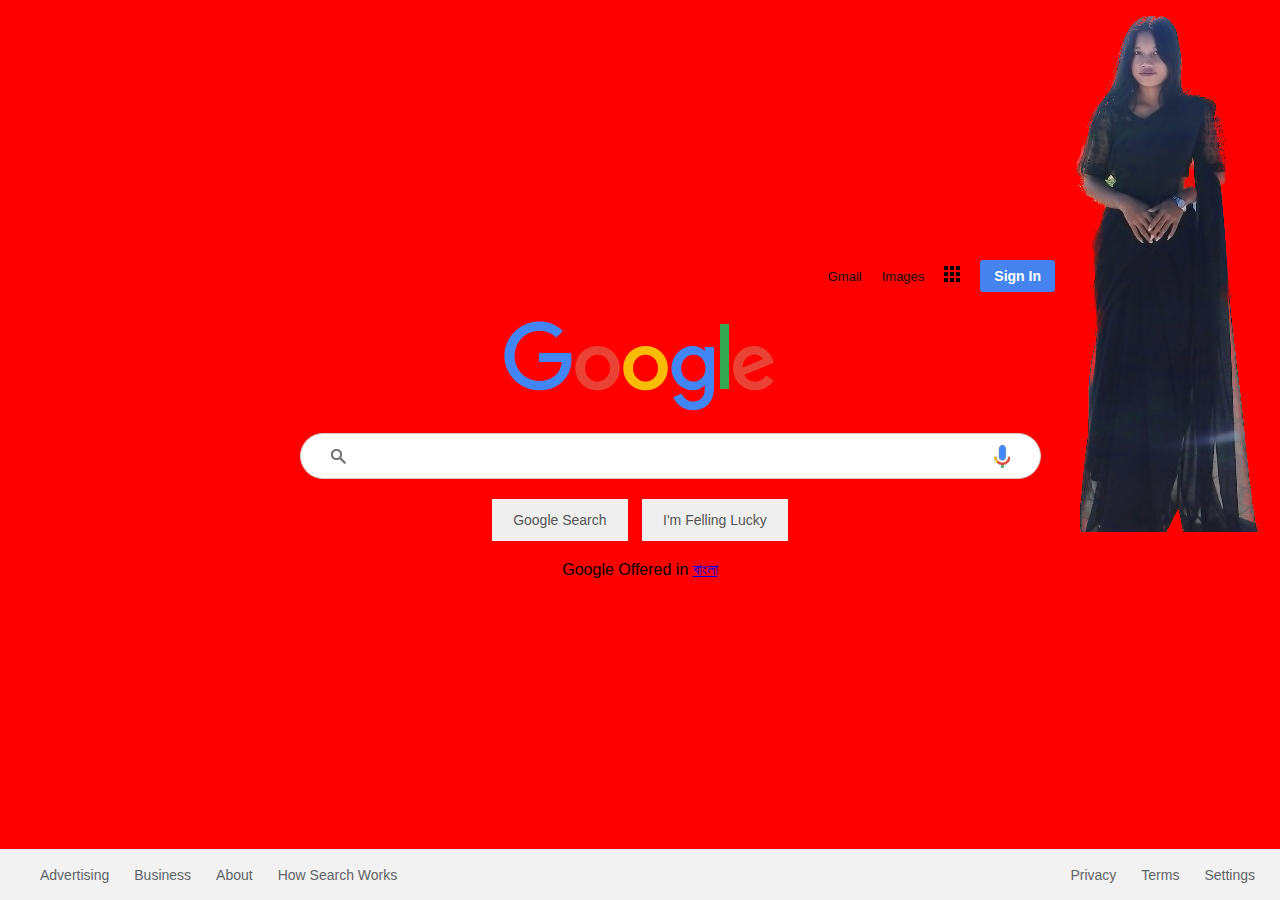
<file: index.html>
<!DOCTYPE html>
<html lang="en">
<head>
    <meta charset="UTF-8">
    <meta http-equiv="X-UA-Compatible" content="IE=edge">
    <meta name="viewport" content="width=device-width, initial-scale=1.0">
    <link rel="stylesheet" href="google.css">
    <title>Google</title>
</head>
<body>
    <section>
        <header>
            <ul>
                <li><a href="#">Gmail</a></li>
                <li><a href="#">Images</a></li>
                <li><a href="#"><img src="bars (1).png"></a></li>
                <li><button>Sign In</button></li>
                <li><a href="#"><img src="PNG image.png"></a></li>
            </ul>
        </header>
        <div class="main">
            <img src="google.png" alt="Google">
            <div class="searchbox">
                <input type="text" class="search">
                <div class="icons">
                    <div><img src="search.png"></div>
                    <div><img src="mic.png"></div>
                </div>
            </div>
            <div class="buttons">
                <button>Google Search</button>
                <button>I'm Felling Lucky</button>
            </div>
            <div class="lang">
                Google Offered in <a href="#">বাংলা</a>
            </div>
        </div>
        <div class="footer">
            <div class="row">
                <ul>
                    <li><a href="#">Advertising</a></li>
                    <li><a href="#">Business</a></li>
                    <li><a href="#">About</a></li>
                    <li><a href="#">How Search Works</a></li>
                </ul>
                <ul>
                    <li><a href="#">Privacy</a></li>
                    <li><a href="#">Terms</a></li>
                    <li><a href="#">Settings</a></li>
                </ul>
            </div>
        </div>
    </section>
</body>
</html>
</file>
<file: google.css>
body{
  margin: 0;
  padding: 0;
  box-sizing: border-box;
  font-family: Arial, Helvetica, sans-serif;
  background-color: red;
}
section{
  position: relative;
  width: 100%;
  display: flex;
  justify-content: center;
  align-items: center;
  min-height: 100vh;
}
section header{
  position: absolute;
  top: 0;
  width: 100%;
  display: flex;
  justify-content: flex-end;
  margin-right: 40px;
}
section header ul{
  display: flex;
  justify-content: center;
  align-items: center;
}
section header ul li{
  list-style: none;
  margin-left: 20px;
}
section header ul li a{
  color: #111;
  text-decoration: none;
  font-size: 13px;
}
section header ul li button{
  background: #4584ef;
  border: none;
  outline: none;
  padding: 8px 14px;
  color: #fff;
  font-size: 14px;
  font-weight: bold;
  border-radius: 3px;
  cursor: pointer;
}
section .main{
  width: 680px;
  display: flex;
  flex-direction: column;
  justify-content: center;
  align-items: center;
}
section .main .searchbox{
  position: relative;
  width: 100%;
  margin-top: 20px;
}
section .main .searchbox .search{
  width: 98%;
  padding: 13px;
  padding-left: 60px;
  border-radius: 30px;
  border: 1px solid #ccc;
  outline: none;
  font-size: 16px;
}
section .main .searchbox .icons{
  position: absolute;
  top: 0;
  width: 100%;
  display: flex;
  padding: 12px 30px;
  justify-content: space-between;
  align-items: center;
  pointer-events: none;
}
section .main .buttons{
  margin-top: 20px;
}
section .main .buttons button{
  margin: 0 5px;
  padding: 12px 20px;
  color: #555;
  font-size: 14px;
  border: none;
  cursor: pointer;
  border: 1px solid transparent;
  outline: none;
}
section .main .buttons button:hover{
  border: 1px solid #ccc;
}
section .main .lang{
  margin-top: 20px;
}
section .footer{
  position: absolute;
  bottom: 0;
  left: 0;
  width: 100%;
  background: #f2f2f2;
}
section .footer .row{
  display: flex;
  justify-content: space-between;
  border-top: 1px solid rgba(0, 0, 0, 0.05);
}
section .footer .row ul{
  display: flex;
}
section .footer .row ul li{
  list-style: none;
}
section .footer .row ul li a{
  text-decoration: none;
  font-size: 14px;
  color: #5f6368;
  margin-right: 25px;
}


/*Desktop*/
@media (min-width:1024px){

}

/*Tablet View*/
@media (min-width:769px) and (max-width:1023px){
  section header ul li button{
      background-color: tomato;
  }
}



/*Mobile View*/
@media (max-width:768px){
  section .main .searchbox .search{
      width: 78%;
  }
  section .main .searchbox .icons{
      width: 84%;
  }
  section .footer .row ul{
      display: block;
  }
  section header ul li button{
      background-color: blue;
  }
}
</file>
